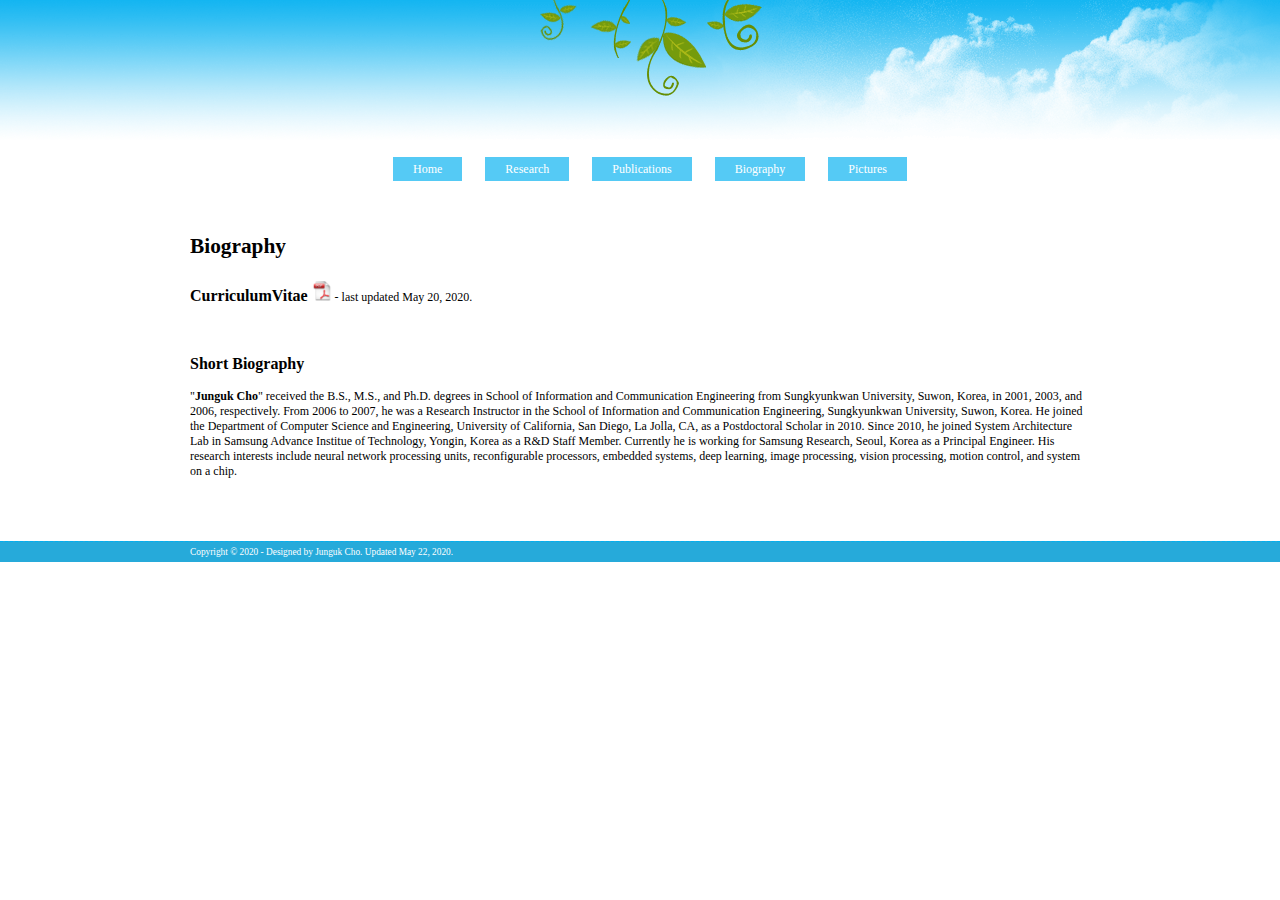
<file: biography.html>
<!DOCTYPE html PUBLIC "-//W3C//DTD XHTML 1.0 Transitional//EN" "http://www.w3.org/TR/xhtml1/DTD/xhtml1-transitional.dtd">
<html xmlns="http://www.w3.org/1999/xhtml">
<head>
<meta http-equiv="Content-Type" content="text/html; charset=iso-8859-1" />
<title>Biography | Junguk Cho</title>
<link rel="stylesheet" href="style.css" />
<script type="text/javascript" src="functions.js">
</script>
<style type="text/css">
<!--
.style1 {
	font-size: 16pt;
	font-weight: bold;
}
.style2 {
	font-size: 12pt;
	font-weight: bold;
}
a:hover {
	color: #999999;
}
.style3 {font-weight: bold}

-->
</style>
</head>

<body>
<div id="header">
		<div id="headerpic"><img src="images/cloud1.gif" width="800" height="153" /></div>
</div>
<div id="menu">
	<ul id="menulist">
    	<li><a href="index.html">Home</a></li>
        <li><a href="research.html">Research</a></li>
        <li><a href="publications.html">Publications</a></li>
        <li><a href="biography.html">Biography</a></li>
        <li><a href="pictures.html">Pictures</a></li>
    </ul>
</div>
<div id="wrapper">
  <p class="style1">Biography</p>
  <p><span class="style2">CurriculumVitae </span><a href="files/CurriculumVitae_JungukCho.pdf"><img src="images/pdf_icon.jpg" width="20" height="20" border="0" /></a> - last updated May 20, 2020. </p>
  <p class="style2">&nbsp;</p>
  <p class="style2">Short Biography</p>
  <p>&quot;<strong>Junguk Cho</strong>&quot; received the B.S., M.S., and Ph.D. degrees in <a href="http://icc.skku.ac.kr/">School of Information and Communication Engineering</a> from <a href="http://www.skku.edu/">Sungkyunkwan University</a>, Suwon, Korea, in 2001, 2003, and 2006, respectively. From 2006 to 2007,
   he was a Research Instructor in the <a href="http://icc.skku.ac.kr/">School of Information and Communication Engineering</a>, <a href="http://www.skku.edu/">Sungkyunkwan University</a>, Suwon, Korea.
   He joined the <a href="http://www.cs.ucsd.edu/">Department of Computer Science and Engineering</a>, <a href="http://www.ucsd.edu/">University of California, San Diego</a>, La Jolla, CA, as a Postdoctoral Scholar in 2010. 
   Since 2010, he joined System Architecture Lab in <a href="https://www.sait.samsung.co.kr/">Samsung Advance Institue of Technology</a>, Yongin, Korea as a R&D Staff Member. Currently he is working for <a href="https://research.samsung.com/">Samsung Research</a>, Seoul, Korea as a Principal Engineer.
   His research interests include neural network processing units, reconfigurable processors, embedded systems, deep learning, image processing, vision processing, motion control, and system on a chip.</p>
</div>
<!-- <div id="footer">
		<div id="footercontent">
			<div class="label">
			Sub links 1<br /><br />
				<div class="sublinkitem"><a>Link 1</a></div>
				<div class="sublinkitem"><a>Link 2</a></div>
				<div class="sublinkitem"><a>Link 3</a></div>
				<div class="sublinkitem"><a>Link 4</a></div>
			</div>
			<div class="label">
			Sub links 2<br /><br />
				<div class="sublinkitem"><a>Link 1</a></div>
				<div class="sublinkitem"><a>Link 2</a></div>
				<div class="sublinkitem"><a>Link 3</a></div>
				<div class="sublinkitem"><a>Link 4</a></div>
			</div>
			<div class="label">
			Sub links 3<br /><br />
				<div class="sublinkitem"><a>Link 1</a></div>
				<div class="sublinkitem"><a>Link 2</a></div>
				<div class="sublinkitem"><a>Link 3</a></div>
				<div class="sublinkitem"><a>Link 4</a></div>
			</div>
		</div>
	</div> -->
	<div id="endofpage">
		<div style="width:900px;margin:0pt auto;padding-top:5px;padding-bottom:5px">
			Copyright &#169; 2020 - Designed by Junguk Cho. Updated  May 22, 2020.
		</div>
</div>
</body>
</html>
</file>
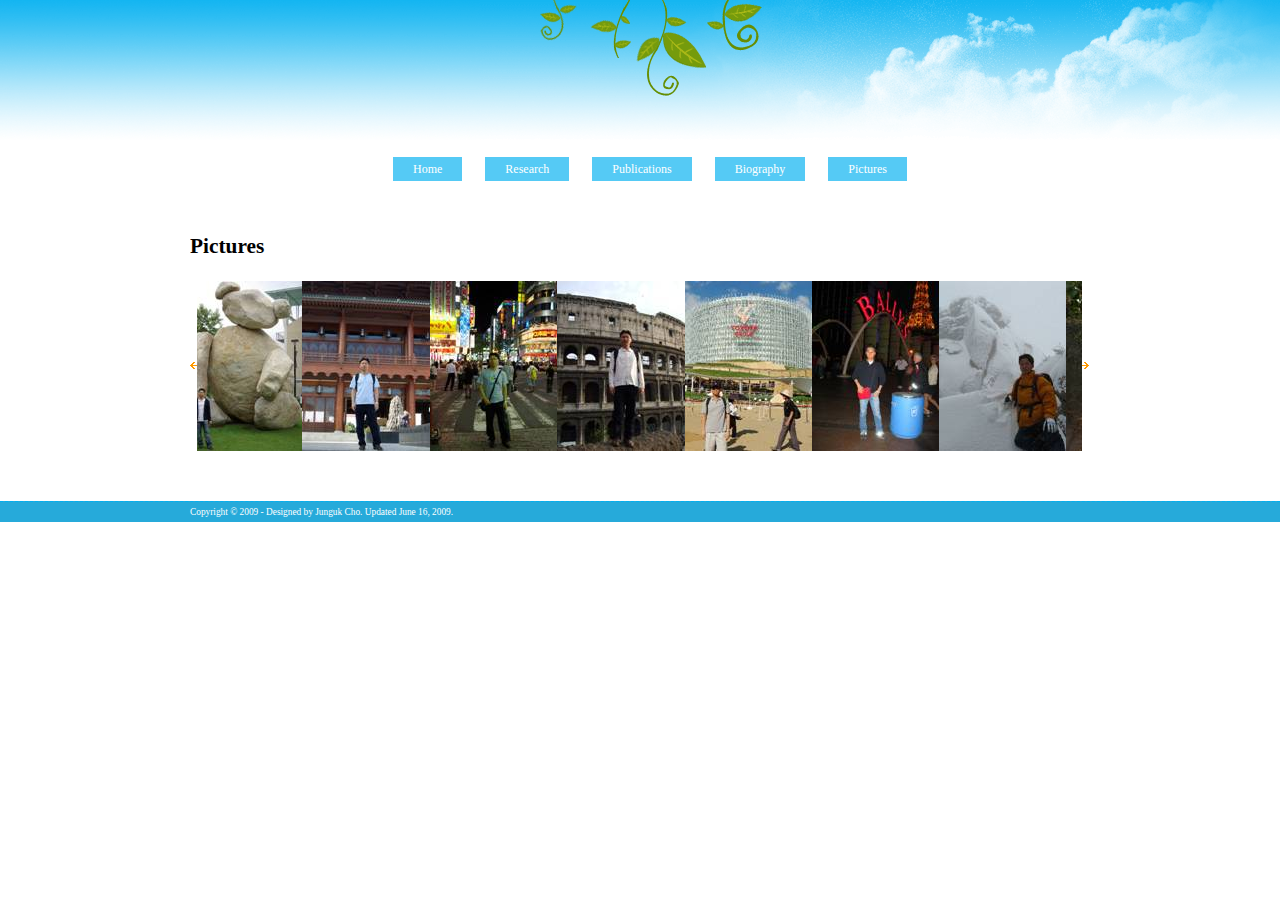
<file: pictures.html>
<!DOCTYPE html PUBLIC "-//W3C//DTD XHTML 1.0 Transitional//EN" "http://www.w3.org/TR/xhtml1/DTD/xhtml1-transitional.dtd">
<html xmlns="http://www.w3.org/1999/xhtml">
<head>
<meta http-equiv="Content-Type" content="text/html; charset=iso-8859-1" />
<title>Pictures | Junguk Cho</title>
<link rel="stylesheet" href="style.css" />
<script type="text/javascript" src="functions.js">
</script>
<style type="text/css">
<!--
.style1 {
	font-size: 16pt;
	font-weight: bold;
}
.style2 {
	font-size: 12pt;
	font-weight: bold;
}
a:hover {
	color: #999999;
}
-->
</style>
</head>

<body>
<div id="header">
		<div id="headerpic"><img src="images/cloud1.gif" width="800" height="153" /></div>
</div>
<div id="menu">
	<ul id="menulist">
    	<li><a href="index.html">Home</a></li>
        <li><a href="research.html">Research</a></li>
        <li><a href="publications.html">Publications</a></li>
        <li><a href="biography.html">Biography</a></li>
        <li><a href="pictures.html">Pictures</a></li>
    </ul>
</div>
<div id="wrapper">
  <p class="style1">Pictures</p>

<script type="text/javascript">
var sliderwidth="885px"  //Scroll width
var sliderheight="170px"  //Scroll height
var slidespeed="1"  
    slidebgcolor="#ffffff"  //Scroll background

var leftarrowimage = "http://ichead.github.io/images/arrow_l.gif"
var rightarrowimage = "http://ichead.github.io/images/arrow_r.gif"

var leftrightslide=new Array()
var finalslide=''


    leftrightslide[0]='<img src=images/ucsd.jpg border=0>'
    leftrightslide[1]='<img src=images/sanya.jpg border=0>'
    leftrightslide[2]='<img src=images/tokyo.jpg border=0>'
    leftrightslide[3]='<img src=images/rome.jpg border=0>'
    leftrightslide[4]='<img src=images/aichi.jpg border=0>'
    leftrightslide[5]='<img src=images/lasvegas.jpg border=0>'
    leftrightslide[6]='<img src=images/seolak.jpg border=0>'
    leftrightslide[7]='<img src=images/jeju.jpg border=0>'


var imagegap=""
var slideshowgap=0

var copyspeed=slidespeed
    leftrightslide='<nobr>'+leftrightslide.join(imagegap)+'</nobr>'
var iedom=document.all||document.getElementById
    if (iedom)
        document.write('<span id="temp" style="visibility:hidden;position:absolute;top:-100px;left:-9000px">'+leftrightslide+'</span>')

var actualwidth=''
var cross_slide, ns_slide
var righttime,lefttime

function fillup(){
    if (iedom){
        cross_slide=document.getElementById? document.getElementById("test2") : document.all.test2
        cross_slide2=document.getElementById? document.getElementById("test3") : document.all.test3
        cross_slide.innerHTML=cross_slide2.innerHTML=leftrightslide
        actualwidth=document.all? cross_slide.offsetWidth : document.getElementById("temp").offsetWidth
        cross_slide2.style.left=actualwidth+slideshowgap+"px"
    }
    else if (document.layers){
        ns_slide=document.ns_slidemenu.document.ns_slidemenuorange
        ns_slide2=document.ns_slidemenu.document.ns_slidemenu3
        ns_slide.document.write(leftrightslide)
        ns_slide.document.close()
        actualwidth=ns_slide.document.width
        ns_slide2.left=actualwidth+slideshowgap
        ns_slide2.document.write(leftrightslide)
        ns_slide2.document.close()
    }
    lefttime=setInterval("slideleft()",30)
}
window.onload=fillup

function slideleft(){
    if (iedom){
    if (parseInt(cross_slide.style.left)>(actualwidth*(-1)+8))
        cross_slide.style.left=parseInt(cross_slide.style.left)-copyspeed+"px"
    else
        cross_slide.style.left=parseInt(cross_slide2.style.left)+actualwidth+slideshowgap+"px"
    if (parseInt(cross_slide2.style.left)>(actualwidth*(-1)+8))
        cross_slide2.style.left=parseInt(cross_slide2.style.left)-copyspeed+"px"
    else
        cross_slide2.style.left=parseInt(cross_slide.style.left)+actualwidth+slideshowgap+"px"
    }
    else if (document.layers){
    if (ns_slide.left>(actualwidth*(-1)+8))
        ns_slide.left-=copyspeed
    else
        ns_slide.left=ns_slide2.left+actualwidth+slideshowgap
    if (ns_slide2.left>(actualwidth*(-1)+8))
        ns_slide2.left-=copyspeed
    else
        ns_slide2.left=ns_slide.left+actualwidth+slideshowgap
    }
}

function slideright(){
    if (iedom){
    if (parseInt(cross_slide.style.left)<(actualwidth+8))
        cross_slide.style.left=parseInt(cross_slide.style.left)+copyspeed+"px"
    else
        cross_slide.style.left=parseInt(cross_slide2.style.left)+actualwidth*(-1)+slideshowgap+"px"
    if (parseInt(cross_slide2.style.left)<(actualwidth+8))
        cross_slide2.style.left=parseInt(cross_slide2.style.left)+copyspeed+"px"
    else
        cross_slide2.style.left=parseInt(cross_slide.style.left)+actualwidth*(-1)+slideshowgap+"px"
    }
    else if (document.layers){
    if (ns_slide.left>(actualwidth*(-1)+8))
        ns_slide.left-=copyspeed
    else
        ns_slide.left=ns_slide2.left+actualwidth+slideshowgap
    if (ns_slide2.left>(actualwidth*(-1)+8))
        ns_slide2.left-=copyspeed
    else
        ns_slide2.left=ns_slide.left+actualwidth+slideshowgap
    }
}

function right(){
    if(lefttime){
        clearInterval(lefttime)
        clearInterval(righttime)
        righttime=setInterval("slideright()",30)  
    }
}

function left(){
    if(righttime){
        clearInterval(lefttime)
        clearInterval(righttime)
        lefttime=setInterval("slideleft()",30)  
    }
}
    document.write('<table width='+sliderwidth+' border="0" cellspacing="0" cellpadding="0">');
    document.write('<tr><td align=center valign=middle width=20><img src='+leftarrowimage+' onMouseover="left(); copyspeed=2" onMouseout="copyspeed=1" style="cursor:hand"></td>')


    if (iedom||document.layers){
        with (document){
            document.write('<td>')
    if (iedom){
        write('<div style="position:relative;width:'+sliderwidth+';height:'+sliderheight+';overflow:hidden">')
        write('<div style="position:absolute;width:'+sliderwidth+';height:'+sliderheight+';background-color:'+slidebgcolor+'" onMouseover="copyspeed=0" onMouseout="copyspeed=1">')
        write('<div id="test2" style="position:absolute;left:0px;top:0px"></div>')
        write('<div id="test3" style="position:absolute;left:-1000px;top:0px"></div>')
        write('</div></div>')
    }
    else if (document.layers){
        write('<ilayer width='+sliderwidth+' height='+sliderheight+' name="ns_slidemenu" bgColor='+slidebgcolor+'>')
        write('<layer name="ns_slidemenuorange" left=0 top=0 onMouseover="copyspeed=0" onMouseout="copyspeed=slidespeed"></layer>')
        write('<layer name="ns_slidemenu3" left=0 top=0 onMouseover="copyspeed=0" onMouseout="copyspeed=slidespeed"></layer>')
        write('</ilayer>')
    }
    document.write('</td>')
    }
}

document.write('<td width="20" align=center valign=middle><img src='+rightarrowimage+' onMouseover="right();copyspeed=2" onMouseout="copyspeed=1" style="cursor:hand"></td></tr></table>')

</script>

</div>
<div id="endofpage">
		<div style="width:900px;margin:0pt auto;padding-top:5px;padding-bottom:5px">
			Copyright &#169; 2009 - Designed by Junguk Cho. Updated June 16, 2009.
		</div>
</div>
</body>
</html>
</file>
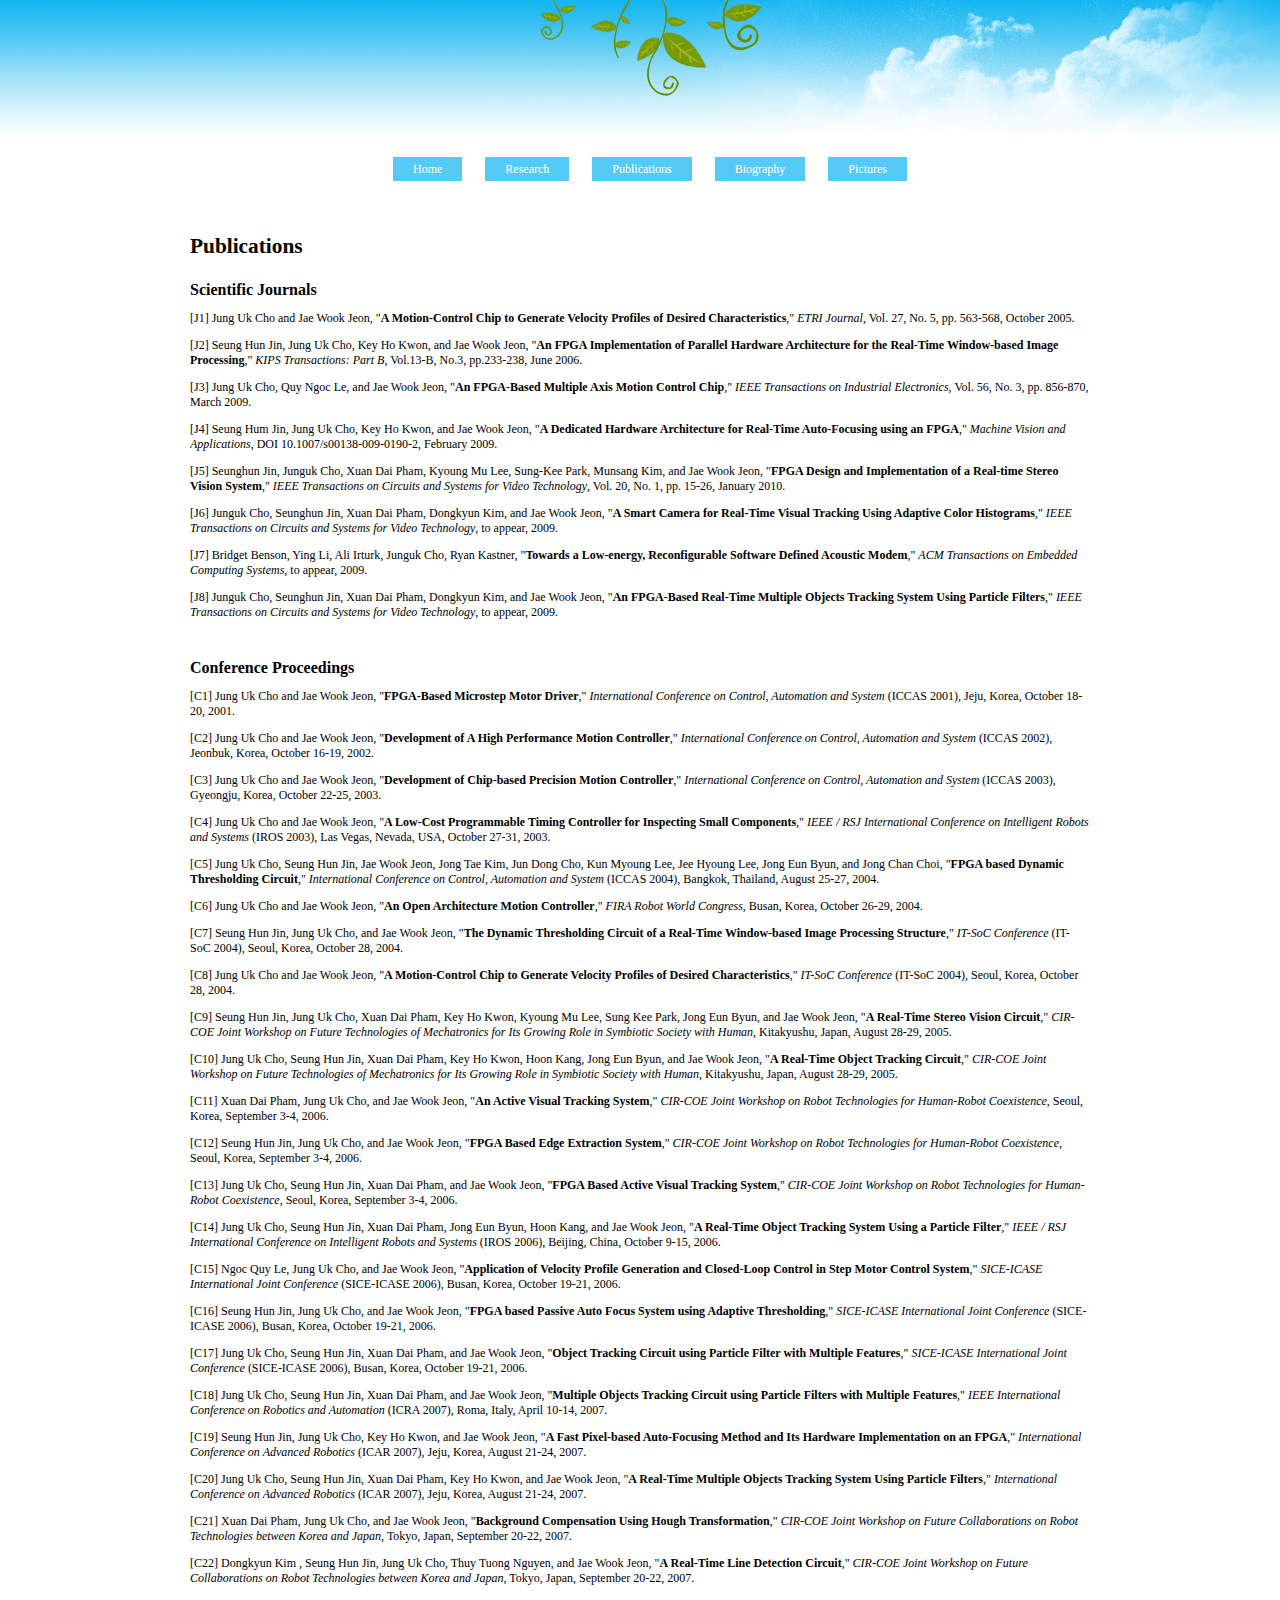
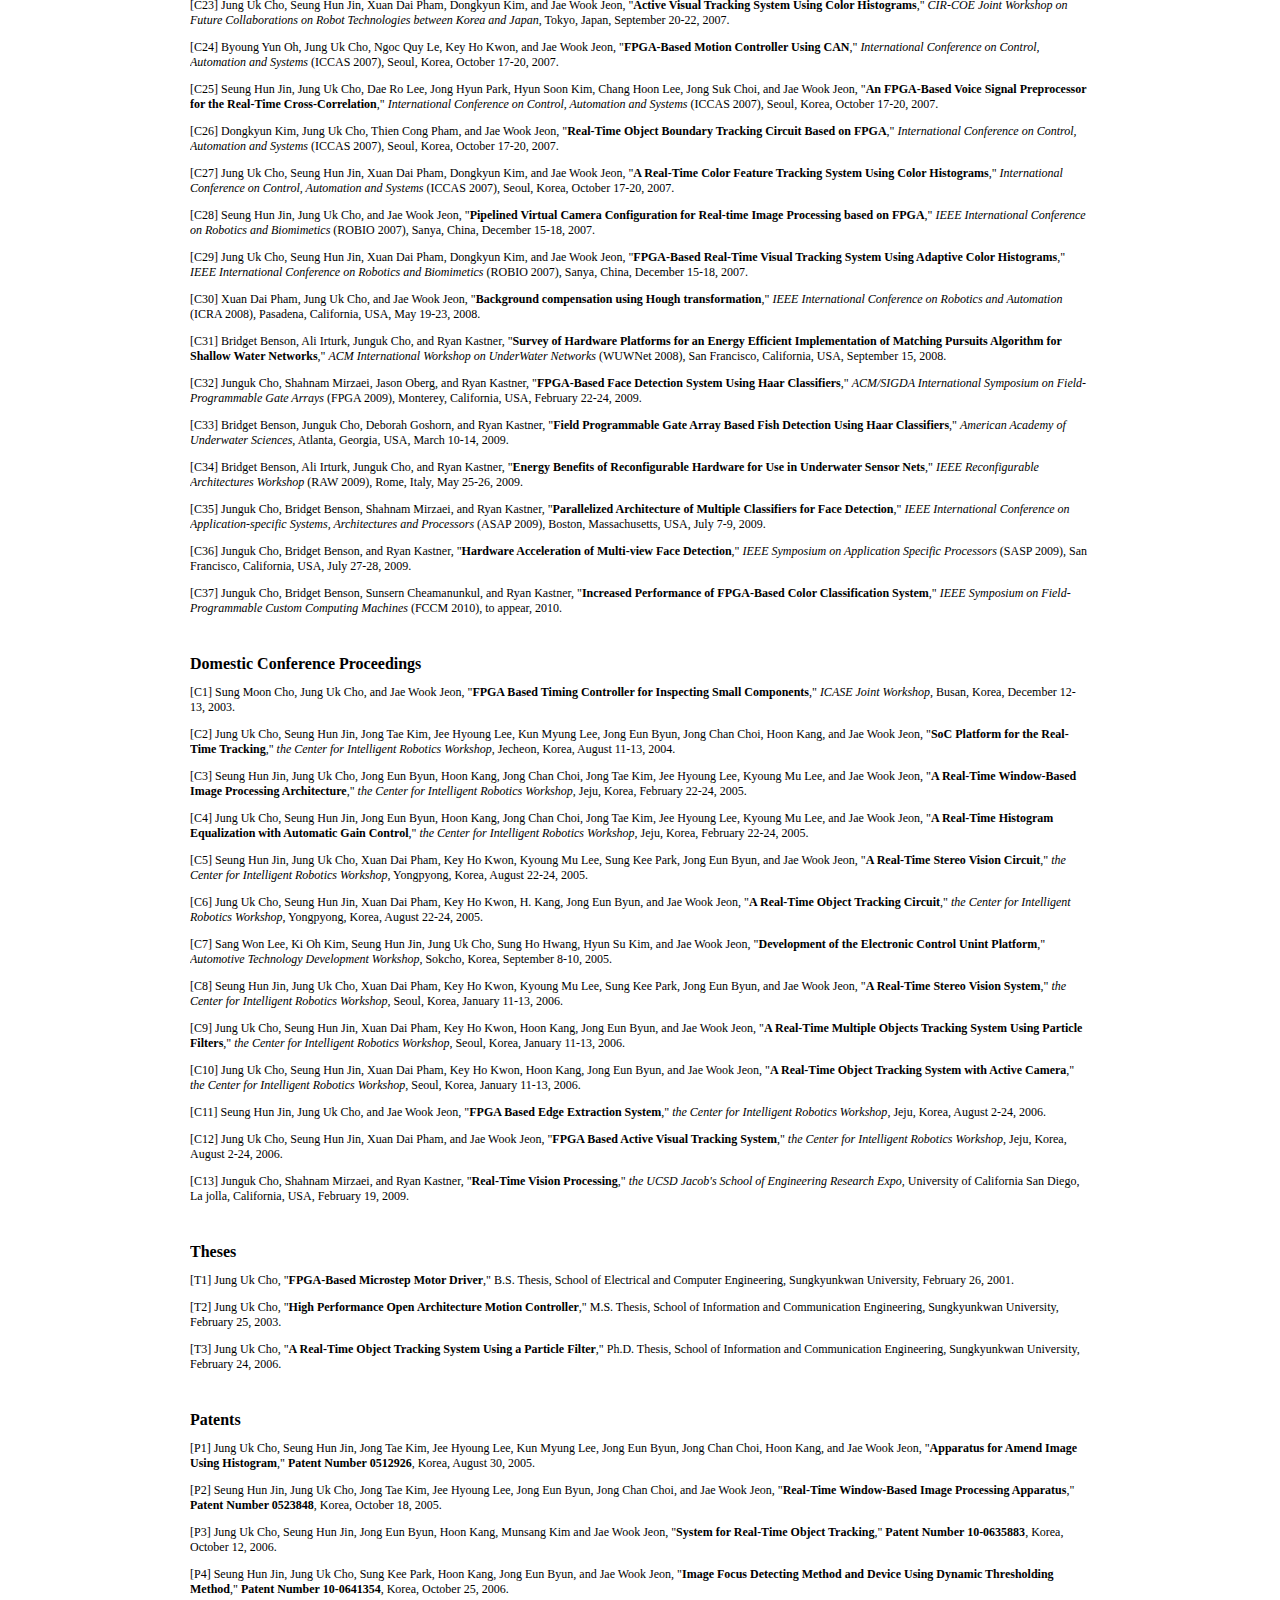
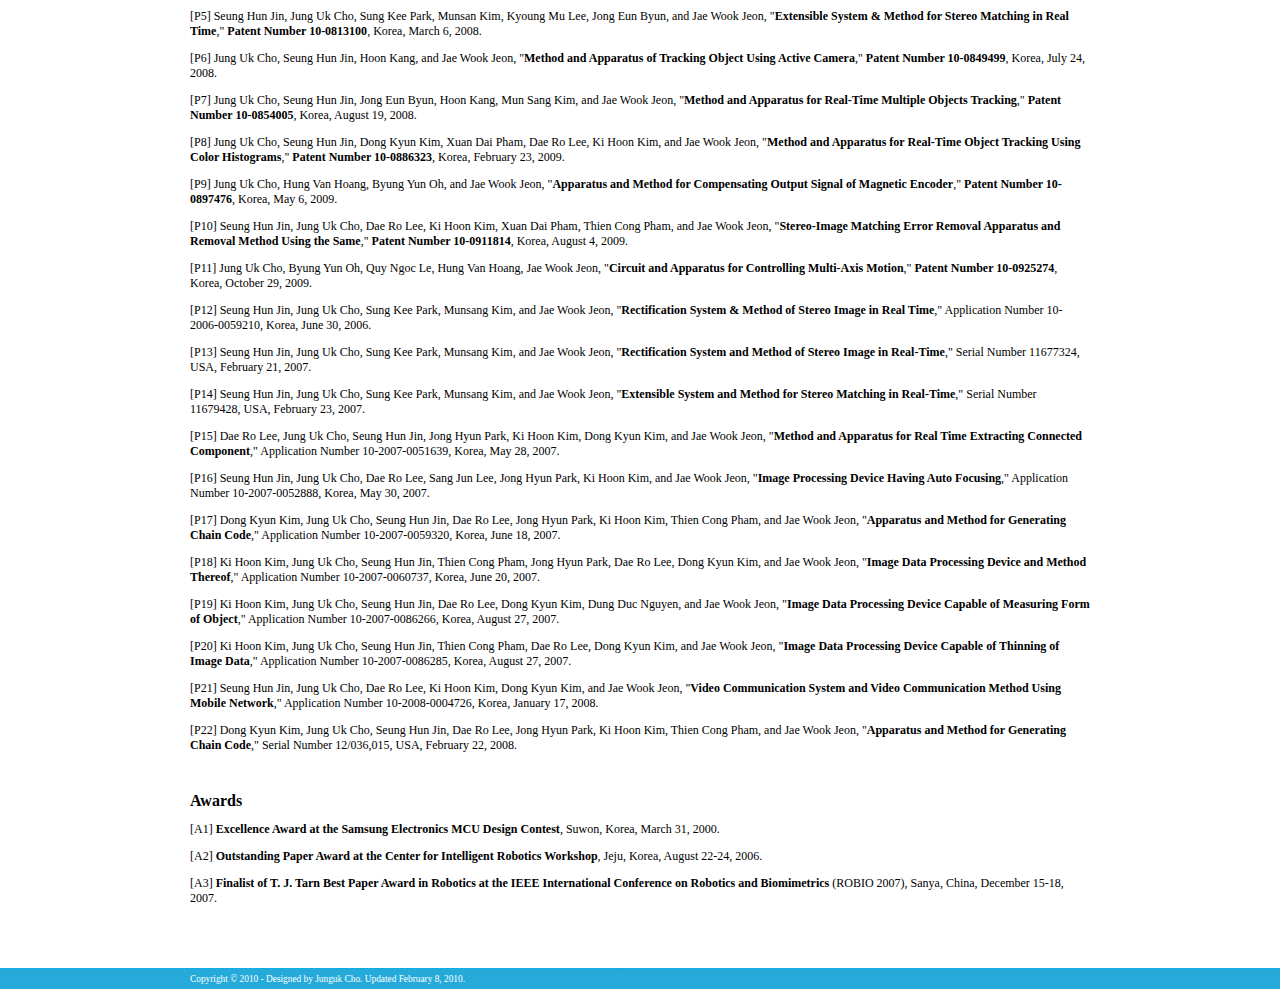
<file: publications.html>
<!DOCTYPE html PUBLIC "-//W3C//DTD XHTML 1.0 Transitional//EN" "http://www.w3.org/TR/xhtml1/DTD/xhtml1-transitional.dtd">
<html xmlns="http://www.w3.org/1999/xhtml">
<head>
<meta http-equiv="Content-Type" content="text/html; charset=iso-8859-1" />
<title>Publications | Junguk Cho</title>
<link rel="stylesheet" href="style.css" />
<script type="text/javascript" src="functions.js">
</script>
<style type="text/css">
<!--
.style1 {
	font-size: 16pt;
	font-weight: bold;
}
.style2 {
	font-size: 12pt;
	font-weight: bold;
}
a:hover {
	color: #999999;
}
-->
</style>
</head>

<body>
<div id="header">
		<div id="headerpic"><img src="images/cloud1.gif" width="800" height="153" /></div>
</div>
<div id="menu">
	<ul id="menulist">
    	<li><a href="index.html">Home</a></li>
        <li><a href="research.html">Research</a></li>
        <li><a href="publications.html">Publications</a></li>
        <li><a href="biography.html">Biography</a></li>
        <li><a href="pictures.html">Pictures</a></li>
    </ul>
</div>
<div id="wrapper">
  <p class="style1">Publications</p>
  <p><span class="style2">Scientific Journals</span></p>
  <p>[J1]    Jung Uk Cho and Jae Wook Jeon, &quot;<strong>A Motion-Control Chip to Generate Velocity Profiles of Desired Characteristics</strong>,&quot; <em>ETRI Journal</em>, Vol. 27, No. 5, pp. 563-568, October 2005.</p>
  <p>[J2] Seung Hun Jin, Jung Uk Cho, Key Ho Kwon, and Jae Wook Jeon, &quot;<strong>An FPGA Implementation of Parallel Hardware Architecture for the Real-Time Window-based Image Processing</strong>,&quot; <em>KIPS Transactions: Part B</em>, Vol.13-B, No.3, pp.233-238, June 2006.</p>
  <p>[J3] Jung Uk Cho, Quy Ngoc Le, and Jae Wook Jeon, &quot;<strong>An FPGA-Based Multiple Axis Motion Control Chip</strong>,&quot; <em>IEEE Transactions on Industrial Electronics</em>, Vol. 56, No. 3, pp. 856-870, March 2009.</p>
  <p>[J4] Seung Hum Jin, Jung Uk Cho, Key Ho Kwon, and Jae Wook Jeon, &quot;<strong>A Dedicated Hardware Architecture for Real-Time Auto-Focusing using an FPGA</strong>,&quot; <em>Machine Vision and Applications</em>, DOI 10.1007/s00138-009-0190-2, February 2009.</p>
  <p>[J5] Seunghun Jin, Junguk Cho, Xuan Dai Pham, Kyoung Mu  Lee, Sung-Kee Park, Munsang Kim, and Jae Wook Jeon, &quot;<strong>FPGA Design and Implementation of a Real-time  Stereo Vision System</strong>,&quot; <em>IEEE Transactions on Circuits and Systems for Video Technology</em>, Vol. 20, No. 1, pp. 15-26, January 2010. </p>
  <p>[J6]    Junguk Cho, Seunghun Jin, Xuan Dai Pham, Dongkyun Kim,  and Jae 
Wook Jeon, &quot;<strong>A Smart Camera for Real-Time Visual Tracking Using  Adaptive Color Histograms</strong>,&quot; 
  <em>IEEE Transactions on Circuits and Systems for Video Technology</em>, to appear, 2009.</p>
  <p>[J7]    Bridget Benson, Ying Li, Ali Irturk, Junguk Cho, Ryan Kastner, &quot;<strong>Towards a Low-energy, Reconfigurable Software Defined Acoustic Modem</strong>,&quot; <em>ACM Transactions on Embedded Computing Systems</em>, to appear, 2009. </p>
  <p>[J8] Junguk Cho, Seunghun Jin, Xuan Dai Pham, Dongkyun Kim, and Jae Wook Jeon, &quot;<strong>An FPGA-Based Real-Time Multiple Objects Tracking System Using Particle Filters</strong>,&quot; <em>IEEE Transactions on Circuits and Systems for Video Technology</em>, to appear, 2009.</p>
  <p>&nbsp;</p>
  <p><span class="style2">Conference Proceedings</span></p>
  <p>[C1] Jung Uk Cho and Jae Wook Jeon, &quot;<strong>FPGA-Based Microstep Motor Driver</strong>,&quot; <em>International Conference on Control, Automation and System</em> (ICCAS 2001), Jeju, Korea, October 18-20, 2001.</p>
  <p>[C2] Jung Uk Cho and Jae Wook Jeon, &quot;<strong>Development of A High Performance Motion Controller</strong>,&quot; <em>International Conference on Control, Automation and System</em> (ICCAS 2002), Jeonbuk, Korea, October 16-19, 2002.</p>
  <p>[C3] Jung Uk Cho and Jae Wook Jeon, &quot;<strong>Development of Chip-based Precision Motion Controller</strong>,&quot; <em>International Conference on Control, Automation and System</em> (ICCAS 2003), Gyeongju, Korea, October 22-25, 2003.</p>
  <p>[C4] Jung Uk Cho and Jae Wook Jeon, &quot;<strong>A Low-Cost Programmable Timing Controller for Inspecting Small Components</strong>,&quot; <em>IEEE / RSJ International Conference on Intelligent Robots and Systems</em> (IROS 2003), Las Vegas, Nevada, USA, October 27-31, 2003.</p>
  <p>[C5] Jung Uk Cho, Seung Hun Jin, Jae Wook Jeon, Jong Tae Kim, Jun Dong Cho, Kun Myoung Lee, Jee Hyoung Lee, Jong Eun Byun, and Jong Chan Choi, &quot;<strong>FPGA based Dynamic Thresholding Circuit</strong>,&quot; <em>International Conference on Control, Automation and System</em> (ICCAS 2004), Bangkok, Thailand, August 25-27, 2004.</p>
  <p>[C6] Jung Uk Cho and Jae Wook Jeon, &quot;<strong>An Open Architecture Motion Controller</strong>,&quot; <em>FIRA Robot World Congress</em>, Busan, Korea, October 26-29, 2004.</p>
  <p>[C7] Seung Hun Jin, Jung Uk Cho, and Jae Wook Jeon, &quot;<strong>The Dynamic Thresholding Circuit of a Real-Time Window-based Image Processing Structure</strong>,&quot; <em>IT-SoC Conference</em> (IT-SoC 2004), Seoul, Korea, October 28, 2004.</p>
  <p>[C8] Jung Uk Cho and Jae Wook Jeon, &quot;<strong>A Motion-Control Chip to Generate Velocity Profiles of Desired Characteristics</strong>,&quot; <em>IT-SoC Conference</em> (IT-SoC 2004), Seoul, Korea, October 28, 2004.</p>
  <p>[C9] Seung Hun Jin, Jung Uk Cho, Xuan Dai Pham, Key Ho Kwon, Kyoung Mu Lee, Sung Kee Park, Jong Eun Byun, and Jae Wook Jeon, &quot;<strong>A Real-Time Stereo Vision Circuit</strong>,&quot; <em>CIR-COE Joint Workshop on Future Technologies of Mechatronics for Its Growing Role in Symbiotic Society with Human</em>, Kitakyushu, Japan, August 28-29, 2005.</p>
  <p>[C10] Jung Uk Cho, Seung Hun Jin, Xuan Dai Pham, Key Ho Kwon, Hoon Kang, Jong Eun Byun, and Jae Wook Jeon, &quot;<strong>A Real-Time Object Tracking Circuit</strong>,&quot; <em>CIR-COE Joint Workshop on Future Technologies of Mechatronics for Its Growing Role in Symbiotic Society with Human</em>, Kitakyushu, Japan, August 28-29, 2005.</p>
  <p>[C11] Xuan Dai Pham, Jung Uk Cho, and Jae Wook Jeon, &quot;<strong>An Active Visual Tracking System</strong>,&quot; <em>CIR-COE Joint Workshop on Robot Technologies for Human-Robot Coexistence</em>, Seoul, Korea, September 3-4, 2006.</p>
  <p>[C12] Seung Hun Jin, Jung Uk Cho, and Jae Wook Jeon, &quot;<strong>FPGA Based Edge Extraction System</strong>,&quot; <em>CIR-COE Joint Workshop on Robot Technologies for Human-Robot Coexistence</em>, Seoul, Korea, September 3-4, 2006.</p>
  <p>[C13] Jung Uk Cho, Seung Hun Jin, Xuan Dai Pham, and Jae Wook Jeon, &quot;<strong>FPGA Based Active Visual Tracking System</strong>,&quot; <em>CIR-COE Joint Workshop on Robot Technologies for Human-Robot Coexistence</em>, Seoul, Korea, September 3-4, 2006.</p>
  <p>[C14] Jung Uk Cho, Seung Hun Jin, Xuan Dai Pham, Jong Eun Byun, Hoon Kang, and Jae Wook Jeon, &quot;<strong>A Real-Time Object Tracking System Using a Particle Filter</strong>,&quot; <em>IEEE / RSJ International Conference on Intelligent Robots and Systems</em> (IROS 2006), Beijing, China, October 9-15, 2006.</p>
  <p>[C15] Ngoc Quy Le, Jung Uk Cho, and Jae Wook Jeon, &quot;<strong>Application of Velocity Profile Generation and Closed-Loop Control in Step Motor Control System</strong>,&quot; <em>SICE-ICASE International Joint Conference</em> (SICE-ICASE 2006), Busan, Korea, October 19-21, 2006.</p>
  <p>[C16] Seung Hun Jin, Jung Uk Cho, and Jae Wook Jeon, &quot;<strong>FPGA based Passive Auto Focus System using Adaptive Thresholding</strong>,&quot; <em>SICE-ICASE International Joint Conference</em> (SICE-ICASE 2006), Busan, Korea, October 19-21, 2006.</p>
  <p>[C17] Jung Uk Cho, Seung Hun Jin, Xuan Dai Pham, and Jae Wook Jeon, &quot;<strong>Object Tracking Circuit using Particle Filter with Multiple Features</strong>,&quot; <em>SICE-ICASE International Joint Conference</em> (SICE-ICASE 2006), Busan, Korea, October 19-21, 2006.</p>
  <p>[C18] Jung Uk Cho, Seung Hun Jin, Xuan Dai Pham, and Jae Wook Jeon, &quot;<strong>Multiple Objects Tracking Circuit using Particle Filters with Multiple Features</strong>,&quot; <em>IEEE International Conference on Robotics and Automation</em> (ICRA 2007), Roma, Italy, April 10-14, 2007.</p>
  <p>[C19] Seung Hun Jin, Jung Uk Cho, Key Ho Kwon, and Jae Wook Jeon, &quot;<strong>A Fast Pixel-based Auto-Focusing Method and Its Hardware Implementation on an FPGA</strong>,&quot; <em>International Conference on Advanced Robotics</em> (ICAR 2007), Jeju, Korea, August 21-24, 2007.</p>
  <p>[C20] Jung Uk Cho, Seung Hun Jin, Xuan Dai Pham, Key Ho Kwon, and Jae Wook Jeon, &quot;<strong>A Real-Time Multiple Objects Tracking System Using Particle Filters</strong>,&quot; <em>International Conference on Advanced Robotics</em> (ICAR 2007), Jeju, Korea, August 21-24, 2007.</p>
  <p>[C21] Xuan Dai Pham, Jung Uk Cho, and Jae Wook Jeon, &quot;<strong>Background Compensation Using Hough Transformation</strong>,&quot; <em>CIR-COE Joint Workshop on Future Collaborations on Robot Technologies between Korea and Japan</em>, Tokyo, Japan, September 20-22, 2007.</p>
  <p>[C22] Dongkyun Kim , Seung Hun Jin, Jung Uk Cho, Thuy Tuong Nguyen, and Jae Wook Jeon, &quot;<strong>A Real-Time Line Detection Circuit</strong>,&quot; <em>CIR-COE Joint Workshop on Future Collaborations on Robot Technologies between Korea and Japan</em>, Tokyo, Japan, September 20-22, 2007.</p>
  <p>[C23] Jung Uk Cho, Seung Hun Jin, Xuan Dai Pham, Dongkyun Kim, and Jae Wook Jeon, &quot;<strong>Active Visual Tracking System Using Color Histograms</strong>,&quot; <em>CIR-COE Joint Workshop on Future Collaborations on Robot Technologies between Korea and Japan</em>, Tokyo, Japan, September 20-22, 2007.</p>
  <p>[C24] Byoung Yun Oh, Jung Uk Cho, Ngoc Quy Le, Key Ho Kwon, and Jae Wook Jeon, &quot;<strong>FPGA-Based Motion Controller Using CAN</strong>,&quot; <em>International Conference on Control, Automation and Systems</em> (ICCAS 2007), Seoul, Korea, October 17-20, 2007.</p>
  <p>[C25] Seung Hun Jin, Jung Uk Cho, Dae Ro Lee, Jong Hyun Park, Hyun Soon Kim, Chang Hoon Lee, Jong Suk Choi, and Jae Wook Jeon, &quot;<strong>An FPGA-Based Voice Signal Preprocessor for the Real-Time Cross-Correlation</strong>,&quot; <em>International Conference on Control, Automation and Systems</em> (ICCAS 2007), Seoul, Korea, October 17-20, 2007.</p>
  <p>[C26] Dongkyun Kim, Jung Uk Cho, Thien Cong Pham, and Jae Wook Jeon, &quot;<strong>Real-Time Object Boundary Tracking Circuit Based on FPGA</strong>,&quot; <em>International Conference on Control, Automation and Systems</em> (ICCAS 2007), Seoul, Korea, October 17-20, 2007.</p>
  <p>[C27] Jung Uk Cho, Seung Hun Jin, Xuan Dai Pham, Dongkyun Kim, and Jae Wook Jeon, &quot;<strong>A Real-Time Color Feature Tracking System Using Color Histograms</strong>,&quot; <em>International Conference on Control, Automation and Systems</em> (ICCAS 2007), Seoul, Korea, October 17-20, 2007.</p>
  <p>[C28] Seung Hun Jin, Jung Uk Cho, and Jae Wook Jeon, &quot;<strong>Pipelined Virtual Camera Configuration for Real-time Image Processing based on FPGA</strong>,&quot; <em>IEEE International Conference on Robotics and Biomimetics</em> (ROBIO 2007), Sanya, China, December 15-18, 2007.</p>
  <p>[C29] Jung Uk Cho, Seung Hun Jin, Xuan Dai Pham, Dongkyun Kim, and Jae Wook Jeon, &quot;<strong>FPGA-Based Real-Time Visual Tracking System Using Adaptive Color Histograms</strong>,&quot; <em>IEEE International Conference on Robotics and Biomimetics</em> (ROBIO 2007), Sanya, China, December 15-18, 2007.</p>
  <p>[C30] Xuan Dai Pham, Jung Uk Cho, and Jae Wook Jeon, &quot;<strong>Background compensation using Hough transformation</strong>,&quot; <em>IEEE International Conference on Robotics and Automation</em> (ICRA 2008), Pasadena, California, USA, May 19-23, 2008.</p>
  <p>[C31] Bridget Benson, Ali Irturk, Junguk Cho, and Ryan Kastner, &quot;<strong>Survey of Hardware Platforms for an Energy Efficient Implementation of Matching Pursuits Algorithm for Shallow Water Networks</strong>,&quot; <em>ACM International Workshop on UnderWater Networks</em> (WUWNet 2008), San Francisco, California, USA, September 15, 2008.</p>
  <p>[C32] Junguk Cho, Shahnam Mirzaei, Jason Oberg, and Ryan Kastner, &quot;<strong>FPGA-Based Face Detection System Using Haar Classifiers</strong>,&quot; <em>ACM/SIGDA International Symposium on Field-Programmable Gate Arrays</em> (FPGA 2009), Monterey, California, USA, February 22-24, 2009.</p>
  <p>[C33] Bridget Benson, Junguk Cho, Deborah Goshorn, and Ryan Kastner, &quot;<strong>Field Programmable Gate Array Based Fish Detection Using Haar Classifiers</strong>,&quot; <em>American Academy of Underwater Sciences</em>, Atlanta, Georgia, USA, March 10-14, 2009.</p>
  <p>[C34]  Bridget Benson, Ali Irturk, Junguk Cho, and Ryan Kastner, &quot;<strong>Energy Benefits of Reconfigurable Hardware for Use in Underwater Sensor Nets</strong>,&quot; <em>IEEE Reconfigurable Architectures Workshop</em> (RAW 2009), Rome, Italy, May 25-26, 2009. </p>
  <p>[C35] Junguk Cho, Bridget Benson, Shahnam Mirzaei, and Ryan Kastner, &quot;<strong>Parallelized Architecture of Multiple Classifiers for Face Detection</strong>,&quot; <em>IEEE International Conference on Application-specific Systems, Architectures and Processors </em>(ASAP 2009), Boston, Massachusetts, USA, July 7-9, 2009.</p>
  <p>[C36] Junguk Cho, Bridget Benson, and Ryan Kastner, &quot;<strong>Hardware Acceleration of Multi-view Face Detection</strong>,&quot; <em>IEEE Symposium on Application Specific Processors </em>(SASP 2009), San Francisco, California, USA, July 27-28, 2009.</p>
  <p>[C37] Junguk Cho, Bridget Benson, Sunsern Cheamanunkul, and Ryan Kastner, &quot;<strong>Increased Performance of FPGA-Based Color Classification System</strong>,&quot; <em>IEEE Symposium on Field-Programmable Custom Computing Machines</em> (FCCM 2010), to appear, 2010. </p>
  <p>&nbsp;</p>
  <p><span class="style2">Domestic Conference Proceedings</span></p>
  <p>[C1]    Sung Moon Cho, Jung Uk Cho, and Jae Wook Jeon, &quot;<strong>FPGA Based Timing Controller for Inspecting Small Components</strong>,&quot; <em>ICASE Joint Workshop</em>, Busan, Korea, December 12-13, 2003.</p>
  <p>[C2] Jung Uk Cho, Seung Hun Jin, Jong Tae Kim, Jee Hyoung Lee, Kun Myung Lee, Jong Eun Byun, Jong Chan Choi, Hoon Kang, and Jae Wook Jeon, &quot;<strong>SoC Platform for the Real-Time Tracking</strong>,&quot; <em>the Center for Intelligent Robotics Workshop</em>, Jecheon, Korea, August 11-13, 2004.</p>
  <p>[C3] Seung Hun Jin, Jung Uk Cho, Jong Eun Byun, Hoon Kang, Jong Chan Choi, Jong Tae Kim, Jee Hyoung Lee, Kyoung Mu Lee, and Jae Wook Jeon, &quot;<strong>A Real-Time Window-Based Image Processing Architecture</strong>,&quot; <em>the Center for Intelligent Robotics Workshop</em>, Jeju, Korea, February 22-24, 2005.</p>
  <p>[C4] Jung Uk Cho, Seung Hun Jin, Jong Eun Byun, Hoon Kang, Jong Chan Choi, Jong Tae Kim, Jee Hyoung Lee, Kyoung Mu Lee, and Jae Wook Jeon, &quot;<strong>A Real-Time Histogram Equalization with Automatic Gain Control</strong>,&quot; <em>the Center for Intelligent Robotics Workshop</em>, Jeju, Korea, February 22-24, 2005.</p>
  <p>[C5] Seung Hun Jin, Jung Uk Cho, Xuan Dai Pham, Key Ho Kwon, Kyoung Mu Lee, Sung Kee Park, Jong Eun Byun, and Jae Wook Jeon, &quot;<strong>A Real-Time Stereo Vision Circuit</strong>,&quot; <em>the Center for Intelligent Robotics Workshop</em>, Yongpyong, Korea, August 22-24, 2005.</p>
  <p>[C6] Jung Uk Cho, Seung Hun Jin, Xuan Dai Pham, Key Ho Kwon, H. Kang, Jong Eun Byun, and Jae Wook Jeon, &quot;<strong>A Real-Time Object Tracking Circuit</strong>,&quot; <em>the Center for Intelligent Robotics Workshop</em>, Yongpyong, Korea, August 22-24, 2005.</p>
  <p>[C7] Sang Won Lee, Ki Oh Kim, Seung Hun Jin, Jung Uk Cho, Sung Ho Hwang, Hyun Su Kim, and Jae Wook Jeon, &quot;<strong>Development of the Electronic Control Unint Platform</strong>,&quot; <em>Automotive Technology Development Workshop</em>, Sokcho, Korea, September 8-10, 2005.</p>
  <p>[C8] Seung Hun Jin, Jung Uk Cho, Xuan Dai Pham, Key Ho Kwon, Kyoung Mu Lee, Sung Kee Park, Jong Eun Byun, and Jae Wook Jeon, &quot;<strong>A Real-Time Stereo Vision System</strong>,&quot; <em>the Center for Intelligent Robotics Workshop</em>, Seoul, Korea, January 11-13, 2006.</p>
  <p>[C9] Jung Uk Cho, Seung Hun Jin, Xuan Dai Pham, Key Ho Kwon, Hoon Kang, Jong Eun Byun, and Jae Wook Jeon, &quot;<strong>A Real-Time Multiple Objects Tracking System Using Particle Filters</strong>,&quot; <em>the Center for Intelligent Robotics Workshop</em>, Seoul, Korea, January 11-13, 2006.</p>
  <p>[C10] Jung Uk Cho, Seung Hun Jin, Xuan Dai Pham, Key Ho Kwon, Hoon Kang, Jong Eun Byun, and Jae Wook Jeon, &quot;<strong>A Real-Time Object Tracking System with Active Camera</strong>,&quot; <em>the Center for Intelligent Robotics Workshop</em>, Seoul, Korea, January 11-13, 2006.</p>
  <p>[C11] Seung Hun Jin, Jung Uk Cho, and Jae Wook Jeon, &quot;<strong>FPGA Based Edge Extraction System</strong>,&quot; <em>the Center for Intelligent Robotics Workshop</em>, Jeju, Korea, August 2-24, 2006.</p>
  <p>[C12] Jung Uk Cho, Seung Hun Jin, Xuan Dai Pham, and Jae Wook Jeon, &quot;<strong>FPGA Based Active Visual Tracking System</strong>,&quot; <em>the Center for Intelligent Robotics Workshop</em>, Jeju, Korea, August 2-24, 2006.</p>
  <p>[C13] Junguk Cho, Shahnam Mirzaei, and Ryan Kastner, &quot;<strong>Real-Time Vision Processing</strong>,&quot; <em>the UCSD Jacob's School of Engineering Research Expo</em>, University of California San Diego, La jolla, California, USA, February 19, 2009. </p>
  <p>&nbsp;</p>
  <p><span class="style2">Theses</span></p>
  <p>[T1]    Jung Uk Cho, &quot;<strong>FPGA-Based Microstep Motor Driver</strong>,&quot; B.S. Thesis, School of Electrical and Computer  Engineering, Sungkyunkwan University, February 26, 2001.</p>
  <p>[T2]    Jung Uk Cho, &quot;<strong>High Performance Open Architecture Motion Controller</strong>,&quot; M.S. Thesis, School of Information and Communication Engineering, Sungkyunkwan University, February 25, 2003.</p>
  <p>[T3]    Jung Uk Cho, &quot;<strong>A Real-Time Object Tracking System Using a Particle Filter</strong>,&quot; Ph.D. Thesis, School of Information and Communication Engineering, Sungkyunkwan University, February 24, 2006.</p>
  <p>&nbsp;</p>
  <p><span class="style2">Patents</span></p>
  <p>[P1]    Jung Uk Cho, Seung Hun Jin, Jong Tae Kim, Jee Hyoung Lee, Kun Myung Lee, Jong Eun Byun, Jong Chan Choi, Hoon Kang, and Jae Wook Jeon, &quot;<strong>Apparatus for Amend Image Using Histogram</strong>,&quot; <strong>Patent Number 0512926</strong>, Korea, August 30, 2005.</p>
  <p>[P2] Seung Hun Jin, Jung Uk Cho, Jong Tae Kim, Jee Hyoung Lee, Jong Eun Byun, Jong Chan Choi, and Jae Wook Jeon, &quot;<strong>Real-Time Window-Based Image Processing Apparatus</strong>,&quot; <strong>Patent Number 0523848</strong>, Korea, October 18, 2005.</p>
  <p>[P3] Jung Uk Cho, Seung Hun Jin, Jong Eun Byun, Hoon Kang, Munsang Kim and Jae Wook Jeon, &quot;<strong>System for Real-Time Object Tracking</strong>,&quot; <strong>Patent Number 10-0635883</strong>, Korea, October 12, 2006.</p>
  <p>[P4] Seung Hun Jin, Jung Uk Cho, Sung Kee Park, Hoon Kang, Jong Eun Byun, and Jae Wook Jeon, &quot;<strong>Image Focus Detecting Method and Device Using Dynamic Thresholding Method</strong>,&quot; <strong>Patent Number 10-0641354</strong>, Korea, October 25, 2006.</p>
  <p>[P5] Seung Hun Jin, Jung Uk Cho, Sung Kee Park, Munsan Kim, Kyoung Mu Lee, Jong Eun Byun, and Jae Wook Jeon, &quot;<strong>Extensible System &amp; Method for Stereo Matching in Real Time</strong>,&quot; <strong>Patent Number 10-0813100</strong>, Korea, March 6, 2008.</p>
  <p>[P6] Jung Uk Cho, Seung Hun Jin, Hoon Kang, and Jae Wook Jeon, &quot;<strong>Method and Apparatus of Tracking Object Using Active Camera</strong>,&quot; <strong>Patent Number 10-0849499</strong>, Korea, July 24, 2008.</p>
  <p>[P7] Jung Uk Cho, Seung Hun Jin, Jong Eun Byun, Hoon Kang, Mun Sang Kim, and Jae Wook Jeon, &quot;<strong>Method and Apparatus for Real-Time Multiple Objects Tracking</strong>,&quot; <strong>Patent Number 10-0854005</strong>, Korea, August 19, 2008.</p>
  <p>[P8] Jung Uk Cho, Seung Hun Jin, Dong Kyun Kim, Xuan Dai Pham, Dae Ro Lee, Ki Hoon Kim, and Jae Wook Jeon, &quot;<strong>Method and Apparatus for Real-Time Object Tracking Using Color Histograms</strong>,&quot; <strong>Patent Number 10-0886323</strong>, Korea, February 23, 2009.</p>
  <p>[P9] Jung Uk Cho, Hung Van Hoang, Byung Yun Oh, and Jae Wook Jeon, &quot;<strong>Apparatus and Method for Compensating Output Signal of Magnetic Encoder</strong>,&quot; <strong>Patent Number 10-0897476</strong>, Korea, May 6, 2009.</p>
  <p>[P10] Seung Hun Jin, Jung Uk Cho, Dae Ro Lee, Ki Hoon Kim, Xuan Dai Pham, Thien Cong Pham, and Jae Wook Jeon, &quot;<strong>Stereo-Image Matching Error Removal Apparatus and Removal Method Using the Same</strong>,&quot; <strong>Patent Number 10-0911814</strong>, Korea, August 4, 2009.</p>
  <p>[P11] Jung Uk Cho, Byung Yun Oh, Quy Ngoc Le, Hung Van Hoang, Jae Wook Jeon, &quot;<strong>Circuit and Apparatus for Controlling Multi-Axis Motion</strong>,&quot; <strong>Patent Number 10-0925274</strong>, Korea, October 29, 2009.</p>
  <p>[P12]    Seung Hun Jin, Jung Uk Cho, Sung Kee Park, Munsang Kim, and Jae Wook Jeon, &quot;<strong>Rectification System &amp; Method of Stereo Image in Real Time</strong>,&quot; Application Number 10-2006-0059210, Korea, June 30, 2006.</p>
  <p>[P13]    Seung Hun Jin, Jung Uk Cho, Sung Kee Park, Munsang Kim, and Jae Wook Jeon, &quot;<strong>Rectification System and Method of Stereo Image in Real-Time</strong>,&quot; Serial Number 11677324, USA, February 21, 2007.</p>
  <p>[P14]    Seung Hun Jin, Jung Uk Cho, Sung Kee Park, Munsang Kim, and Jae Wook Jeon, &quot;<strong>Extensible System and Method for Stereo Matching in Real-Time</strong>,&quot; Serial Number 11679428, USA, February 23, 2007.</p>
  <p>[P15] Dae Ro Lee, Jung Uk Cho, Seung Hun Jin, Jong Hyun Park, Ki Hoon Kim, Dong Kyun Kim, and Jae Wook Jeon, &quot;<strong>Method and Apparatus for Real Time Extracting Connected Component</strong>,&quot; Application Number 10-2007-0051639, Korea, May 28, 2007.</p>
  <p>[P16] Seung Hun Jin, Jung Uk Cho, Dae Ro Lee, Sang Jun Lee, Jong Hyun Park, Ki Hoon Kim, and Jae Wook Jeon, &quot;<strong>Image Processing Device Having Auto Focusing</strong>,&quot; Application Number 10-2007-0052888, Korea, May 30, 2007.</p>
  <p>[P17] Dong Kyun Kim, Jung Uk Cho, Seung Hun Jin, Dae Ro Lee, Jong Hyun Park, Ki Hoon Kim, Thien Cong Pham, and Jae Wook Jeon, &quot;<strong>Apparatus and Method for Generating Chain Code</strong>,&quot; Application Number 10-2007-0059320, Korea, June 18, 2007.</p>
  <p>[P18] Ki Hoon Kim, Jung Uk Cho, Seung Hun Jin, Thien Cong Pham, Jong Hyun Park, Dae Ro Lee, Dong Kyun Kim, and Jae Wook Jeon, &quot;<strong>Image Data Processing Device and Method Thereof</strong>,&quot; Application Number 10-2007-0060737, Korea, June 20, 2007.</p>
  <p>[P19] Ki Hoon Kim, Jung Uk Cho, Seung Hun Jin, Dae Ro Lee, Dong Kyun Kim, Dung Duc Nguyen, and Jae Wook Jeon, &quot;<strong>Image Data Processing Device Capable of Measuring Form of Object</strong>,&quot; Application Number 10-2007-0086266, Korea, August 27, 2007.</p>
  <p>[P20]    Ki Hoon Kim, Jung Uk Cho, Seung Hun Jin, Thien Cong Pham, Dae Ro Lee, Dong Kyun Kim, and Jae Wook Jeon, &quot;<strong>Image Data Processing Device Capable of Thinning of Image Data</strong>,&quot; Application Number 10-2007-0086285, Korea, August 27, 2007.</p>
  <p>[P21] Seung Hun Jin, Jung Uk Cho, Dae Ro Lee, Ki Hoon Kim, Dong Kyun Kim, and Jae Wook Jeon, &quot;<strong>Video Communication System and Video Communication Method Using Mobile Network</strong>,&quot; Application Number 10-2008-0004726, Korea, January 17, 2008.</p>
  <p>[P22] Dong Kyun Kim, Jung Uk Cho, Seung Hun Jin, Dae Ro Lee, Jong Hyun Park, Ki Hoon Kim, Thien Cong Pham, and Jae Wook Jeon, &quot;<strong>Apparatus and Method for Generating Chain Code</strong>,&quot; Serial Number 12/036,015, USA, February 22, 2008.</p>
  <p>&nbsp;</p>
  <p><span class="style2">Awards</span></p>
  <p>[A1] <strong>Excellence Award at the Samsung Electronics MCU Design Contest</strong>, Suwon, Korea, March 31, 2000.</p>
  <p>[A2]    <strong>Outstanding  Paper Award at the Center for Intelligent Robotics Workshop</strong>, Jeju, Korea, August 22-24, 2006.</p>
  <p>[A3]    <strong>Finalist of T. J. Tarn Best Paper Award in Robotics at the IEEE International Conference on Robotics and Biomimetrics</strong> (ROBIO 2007), Sanya, China, December 15-18, 2007.</p>
</div>
<!-- <div id="footer">
		<div id="footercontent">
			<div class="label">
			Sub links 1<br /><br />
				<div class="sublinkitem"><a>Link 1</a></div>
				<div class="sublinkitem"><a>Link 2</a></div>
				<div class="sublinkitem"><a>Link 3</a></div>
				<div class="sublinkitem"><a>Link 4</a></div>
			</div>
			<div class="label">
			Sub links 2<br /><br />
				<div class="sublinkitem"><a>Link 1</a></div>
				<div class="sublinkitem"><a>Link 2</a></div>
				<div class="sublinkitem"><a>Link 3</a></div>
				<div class="sublinkitem"><a>Link 4</a></div>
			</div>
			<div class="label">
			Sub links 3<br /><br />
				<div class="sublinkitem"><a>Link 1</a></div>
				<div class="sublinkitem"><a>Link 2</a></div>
				<div class="sublinkitem"><a>Link 3</a></div>
				<div class="sublinkitem"><a>Link 4</a></div>
			</div>
		</div>
	</div> -->
	<div id="endofpage">
		<div style="width:900px;margin:0pt auto;padding-top:5px;padding-bottom:5px">
			Copyright &#169; 2010 - Designed by Junguk Cho. Updated February 8, 2010.
		</div>
</div>
</body>
</html>
</file>
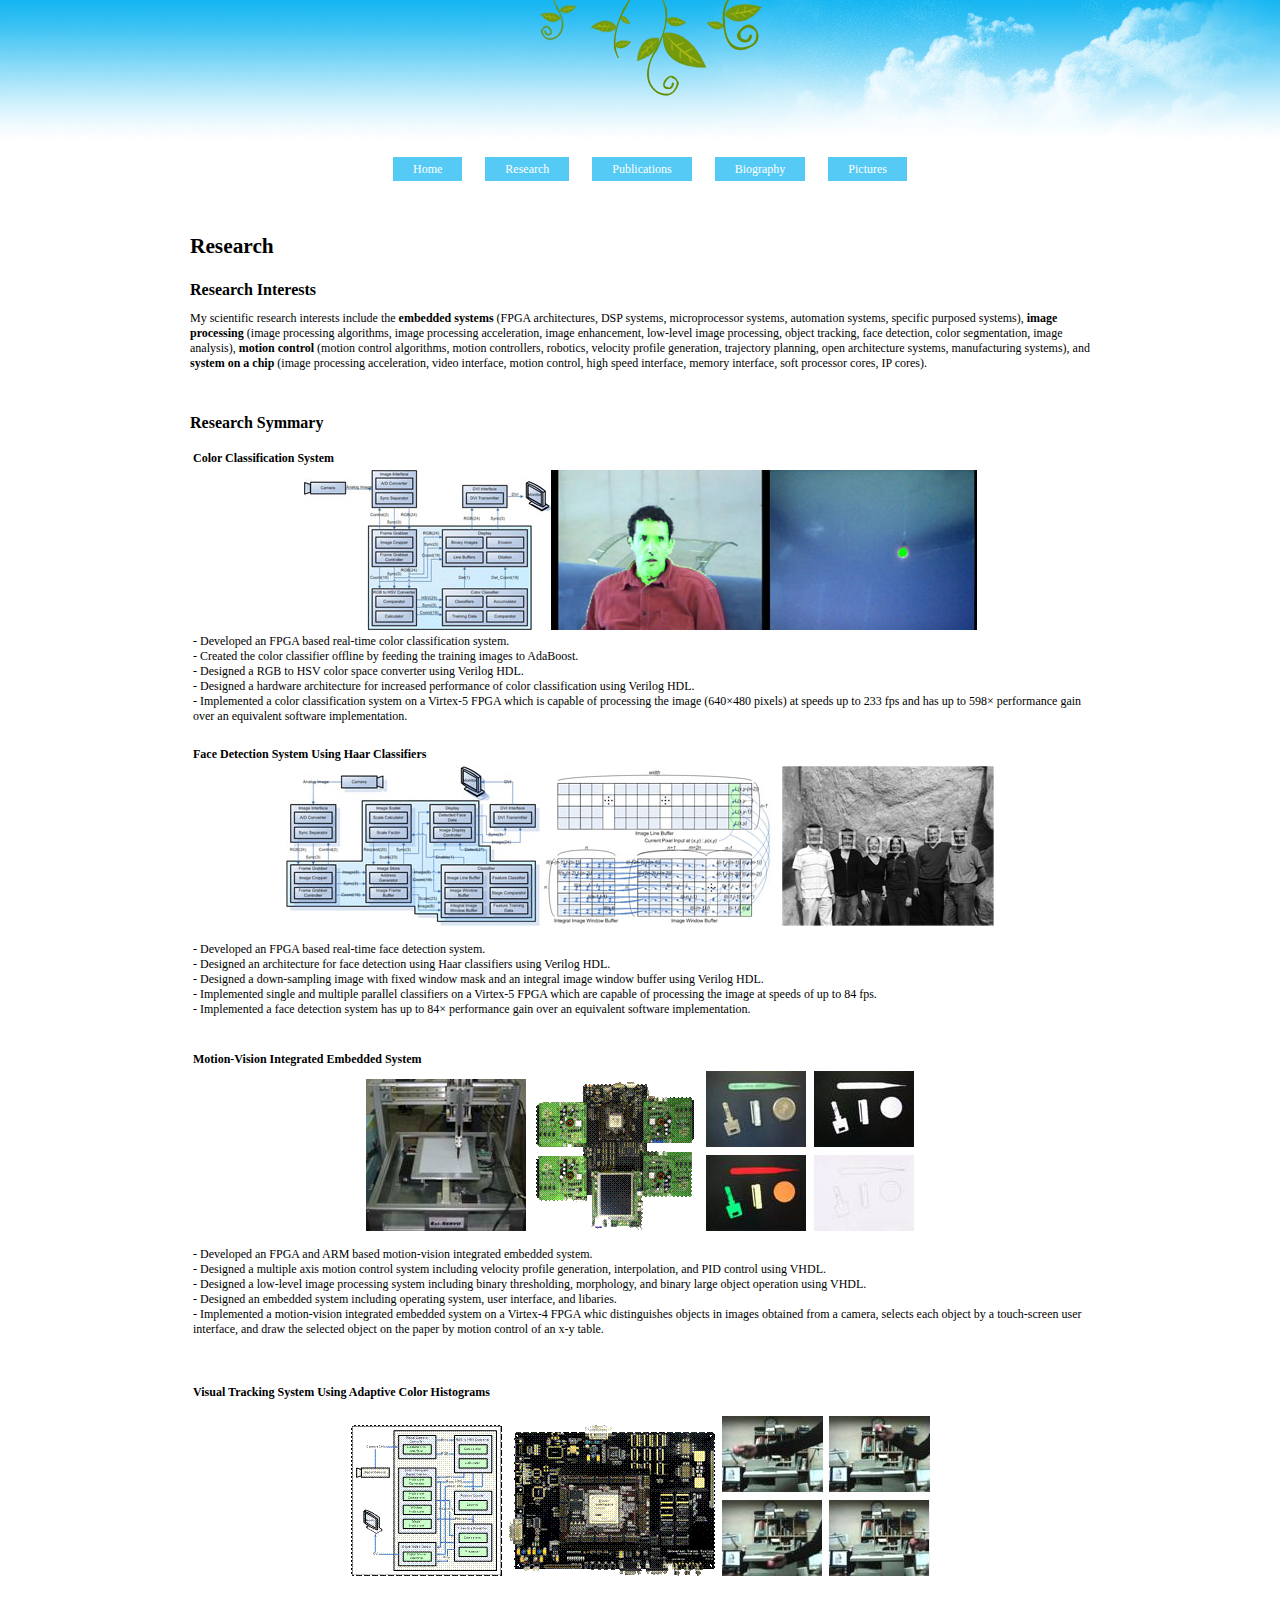
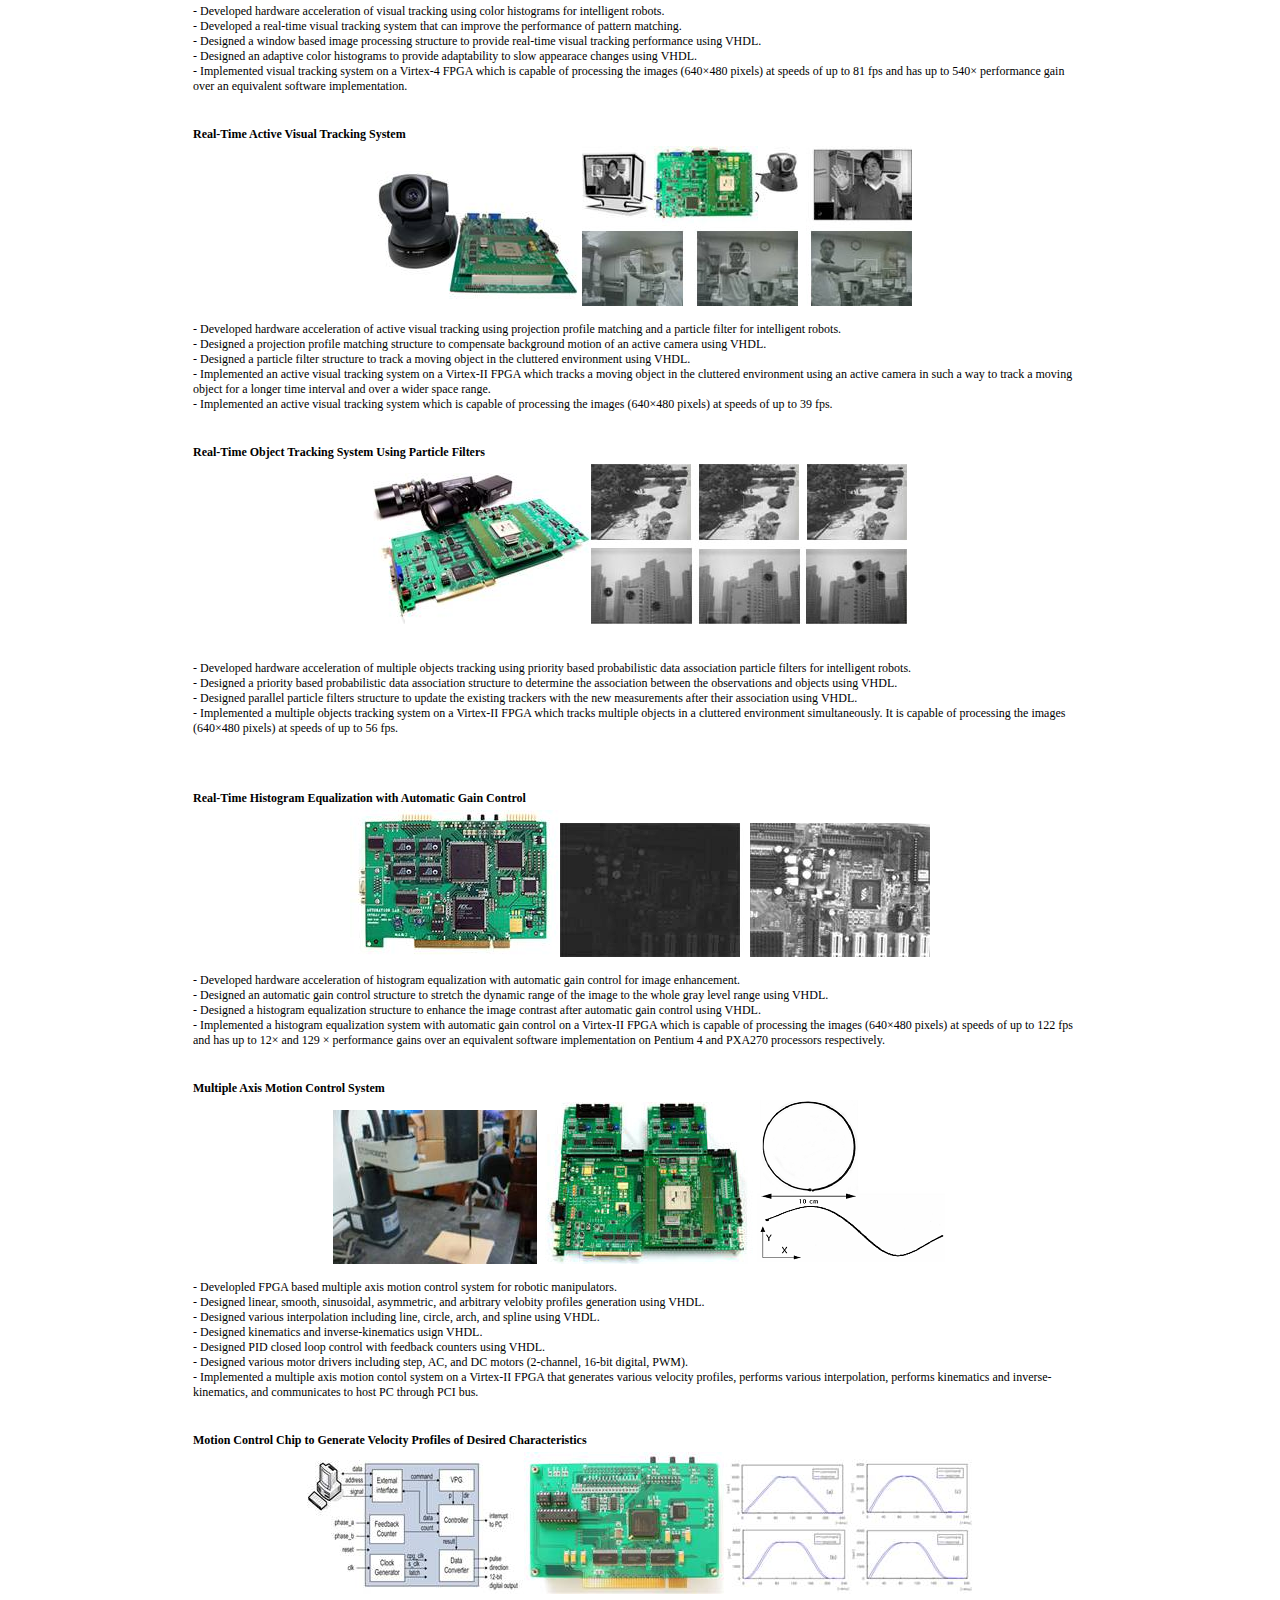
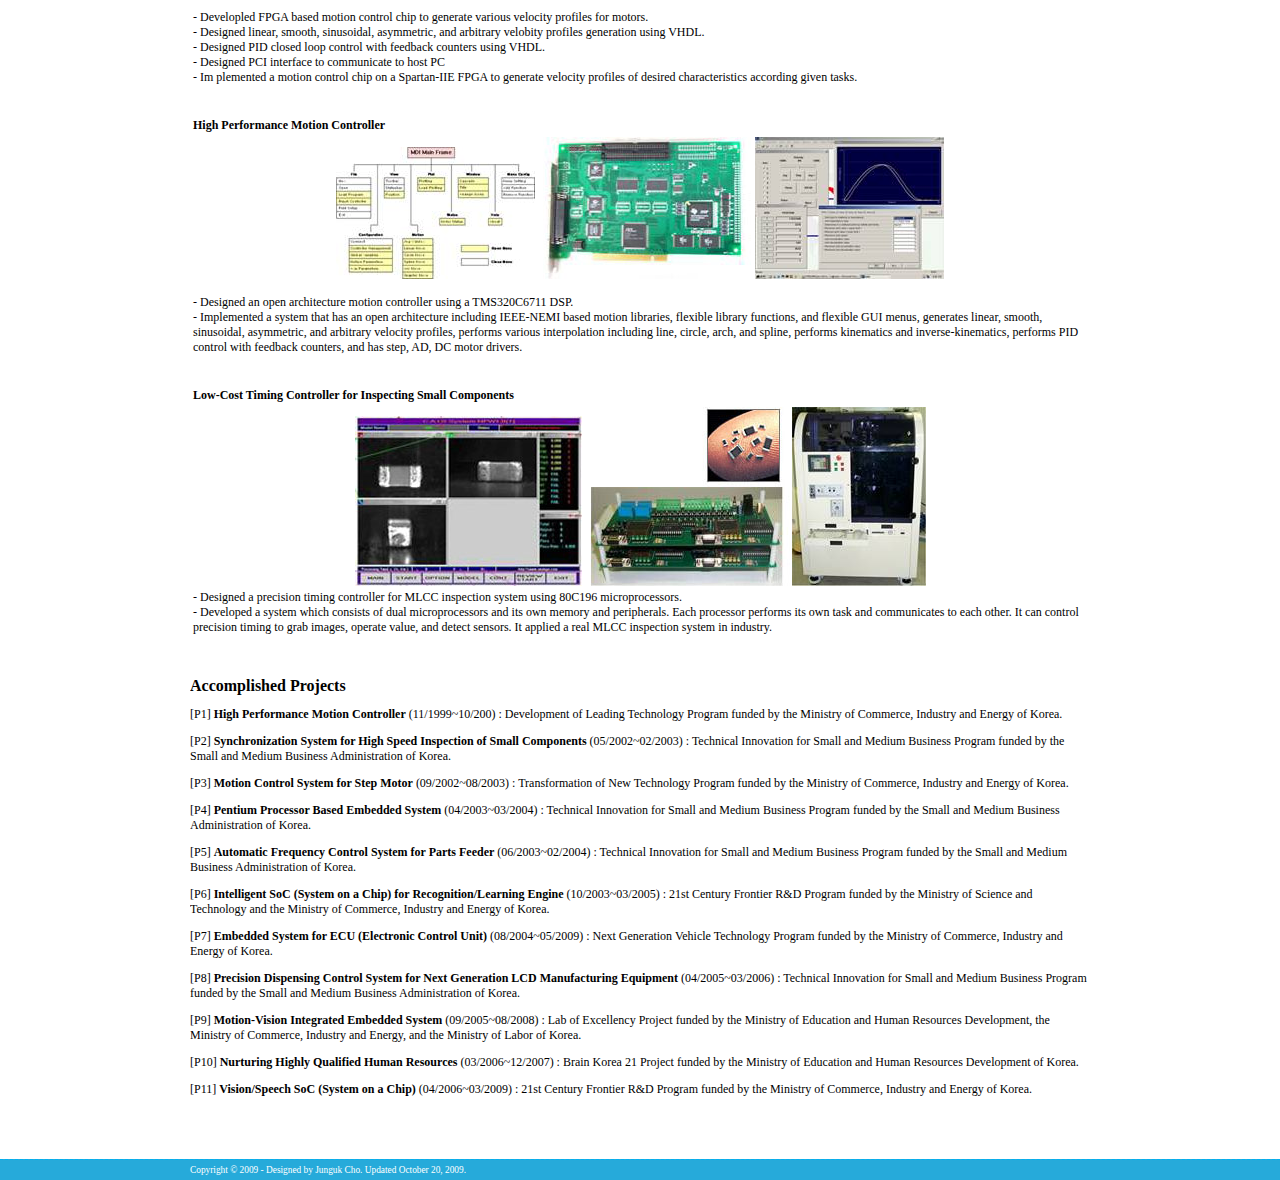
<file: research.html>
<!DOCTYPE html PUBLIC "-//W3C//DTD XHTML 1.0 Transitional//EN" "http://www.w3.org/TR/xhtml1/DTD/xhtml1-transitional.dtd">
<html xmlns="http://www.w3.org/1999/xhtml">
<head>
<meta http-equiv="Content-Type" content="text/html; charset=iso-8859-1" />
<title>Research | Junguk Cho</title>
<link rel="stylesheet" href="style.css" />
<script type="text/javascript" src="functions.js">
</script>
<style type="text/css">
<!--
.style1 {
	font-size: 16pt;
	font-weight: bold;
}
.style2 {
	font-size: 12pt;
	font-weight: bold;
}
a:hover {
	color: #999999;
}

-->
</style>
</head>

<body>
<div id="header">
		<div id="headerpic"><img src="images/cloud1.gif" width="800" height="153" /></div>
</div>
<div id="menu">
	<ul id="menulist">
    	<li><a href="index.html">Home</a></li>
        <li><a href="research.html">Research</a></li>
        <li><a href="publications.html">Publications</a></li>
        <li><a href="biography.html">Biography</a></li>
        <li><a href="pictures.html">Pictures</a></li>
    </ul>
</div>
<div id="wrapper">
  <p class="style1">Research</p>
  <p><span class="style2">Research Interests</span></p>
  <p>My scientific research interests include the <strong>embedded systems</strong> (FPGA architectures, DSP systems,  microprocessor systems, automation systems, specific purposed systems), <strong>image processing</strong> (image processing algorithms, image processing acceleration, image enhancement, low-level image processing, object tracking, face detection, color segmentation, image analysis),  <strong>motion control</strong> (motion control algorithms, motion controllers, robotics, velocity profile generation, trajectory planning, open architecture systems, manufacturing systems), and <strong>system on a chip</strong> (image processing acceleration, video interface, motion control, high speed interface, memory interface, soft processor cores, IP cores).</p>
  <p>&nbsp;</p>
  <p class="style2">Research Symmary</p>
  <table width="900" border="0" align="center">
    <tr>
      <td><strong>Color Classification  System</strong></td>
    </tr>
    <tr>
      <td><div align="center"><img src="images/color_classification_01.jpg" width="247" height="160" /><img src="images/color_classification_02.jpg" width="213" height="160" /><img src="images/color_classification_03.jpg" width="213" height="160" /></div></td>
    </tr>
    <tr>
      <td>- Developed an FPGA based real-time color classification system.<br />
        - Created the color classifier offline by feeding the training images to AdaBoost.<br />
        - Designed a RGB to HSV color space converter using Verilog HDL. <br />
        - Designed a hardware architecture for increased performance of color classification using Verilog HDL.<br />
        - Implemented a color classification system on a Virtex-5 FPGA which is capable of processing the image (640&times;480 pixels) at speeds up to 233 fps and has up to 598&times; performance gain over an equivalent software implementation. </td>
    </tr>
    <tr>
      <td>&nbsp;</td>
    </tr>
    <tr>
      <td><strong>Face Detection System Using Haar Classifiers</strong></td>
    </tr>
    <tr>
      <td><div align="center"><img src="images/face_detection_01.jpg" width="254" height="160" /><img src="images/face_detection_02.jpg" width="242" height="160" /><img src="images/face_detection_03.jpg" width="212" height="160" /></div></td>
    </tr>
    <tr>
      <td><p>- Developed an FPGA based real-time face detection system.<br />
          - Designed an architecture for face detection using Haar classifiers using Verilog HDL.<br />
          - Designed a down-sampling image with fixed window mask and an integral image window buffer using Verilog HDL.<br />
          - Implemented single and multiple parallel classifiers on a Virtex-5 FPGA which are capable of processing the image at speeds of up to 84 fps. <br />
          - Implemented a face detection system has up to 84&times; performance gain over an equivalent software implementation.</p>      </td>
    </tr>
    <tr>
      <td>&nbsp;</td>
    </tr>
    <tr>
      <td><strong>Motion-Vision Integrated Embedded System </strong></td>
    </tr>
    <tr>
      <td><div align="center"><img src="images/motion_vision_01.jpg" width="160" height="152" /><img src="images/motion_vision_02.gif" width="180" height="151" /><img src="images/motion_vision_03.jpg" width="208" height="160" /></div></td>
    </tr>
    
    <tr>
      <td><p>	- Developed an FPGA and ARM based motion-vision integrated embedded system.<br />
        	- Designed a multiple axis motion control system including velocity profile generation, interpolation, and PID control using VHDL.<br />
        	- Designed a low-level image processing system including binary thresholding, morphology, and binary large object operation using VHDL. <br />
        	- Designed an embedded  system including operating system, user interface, and libaries.<br />
        	- Implemented a motion-vision integrated embedded system on a Virtex-4 FPGA whic distinguishes objects in images obtained from a camera, selects each object by a touch-screen user interface, and draw the selected object on the paper by motion control of an x-y table.<br />
   	        <br />
      </p>      </td>
    </tr>
  </table>
  <br />
  <table width="900" border="0" align="center">
    <tr>
      <td><strong>Visual Tracking System Using Adaptive Color Histograms </strong></td>
    </tr>
    <tr>
      <td height="16"><p align="center"><img src="images/color_tracking_01.gif" width="151" height="151" /><img src="images/color_tracking_02.gif" width="220" height="151" /><img src="images/color_tracking_03.jpg" width="208" height="160" /></p>        </td>
    </tr>
    
    <tr>
      <td>	<p>- Developed hardware acceleration of visual tracking using color histograms for intelligent robots. <br />
        	- Developed a real-time visual tracking system that can improve the performance of pattern matching.<br />
      - Designed a window based image processing structure to provide real-time visual tracking performance using VHDL.<br />
      - Designed an adaptive color histograms  to provide adaptability to slow appearace changes using VHDL.<br />
      - Implemented visual tracking system on a Virtex-4 FPGA which is capable of processing the images (640&times;480 pixels) at speeds of up to 81 fps and has up to 540&times; performance gain over an equivalent software implementation.</p>      </td>
    </tr>
  </table>
  <br />
  <table width="900" border="0" align="center">
    <tr>
      <td><strong>Real-Time Active Visual Tracking System </strong></td>
    </tr>
    <tr>
      <td><div align="center"><img src="images/active_tracking_01.jpg" width="213" height="151" /><img src="images/active_tracking_02.jpg" width="330" height="160" /></div></td>
    </tr>
    
    <tr>
      <td height="60"><p>	- Developed hardware acceleration of active visual tracking using projection profile matching and a particle filter for intelligent robots.<br />
        - Designed a projection profile matching structure to compensate background motion of an active camera using VHDL.<br />
          - Designed a particle filter structure to track a moving object in the cluttered environment using VHDL.<br />
          - Implemented an active visual tracking system on a Virtex-II FPGA which tracks a moving object in the cluttered environment using an active camera in such a way to track a moving object for a longer time interval and over a wider space range.<br />
            - Implemented an active visual tracking system  which is capable of processing the images (640&times;480 pixels) at speeds of up to 39 fps.</p>      </td>
    </tr>
  </table>
  <br />
  <table width="900" border="0" align="center">
    <tr>
      <td><strong>Real-Time Object Tracking System Using Particle Filters </strong></td>
    </tr>
    <tr>
      <td><div align="center"><img src="images/object_tracking_01.jpg" width="218" height="151" /><img src="images/object_tracking_02.jpg" width="316" height="160" /></div></td>
    </tr>
    
    <tr>
      <td height="142">	<p>- Developed hardware acceleration of multiple objects tracking using priority based probabilistic data association particle filters for intelligent robots.<br />
        - Designed a priority based probabilistic data association structure to determine the association between the observations and objects using VHDL.<br />
      - Designed parallel particle filters structure to update the existing trackers with the new measurements after their association using VHDL.<br />
      - Implemented a multiple objects tracking system on a Virtex-II FPGA which tracks multiple objects in a cluttered environment simultaneously. It is capable of processing the images (640&times;480 pixels) at speeds of up to 56 fps.</p>      </td>
    </tr>
  </table>
  <br />
  <table width="900" border="0" align="center">
    <tr>
      <td><strong>Real-Time Histogram Equalization with Automatic Gain Control  </strong></td>
    </tr>
    <tr>
      <td><div align="center"><img src="images/histogram_equalization_01.jpg" width="210" height="147" /><img src="images/histogram_equalization_02.jpg" width="190" height="134" /><img src="images/histogram_equalization_03.jpg" width="180" height="134" /></div></td>
    </tr>
    <tr>
      <td>	<p>- Developed hardware acceleration of histogram equalization with automatic gain control for image enhancement.<br />
        - 
        Designed an automatic gain control structure to stretch the dynamic range of the image to the whole gray level range using VHDL.<br />
        - Designed a histogram equalization structure to enhance the image contrast after automatic gain control using VHDL.<br />
      - Implemented a histogram equalization system with automatic gain control on a Virtex-II FPGA which is capable of processing the images (640&times;480 pixels) at speeds of up to 122 fps and has up to 12&times; and 129 &times; performance gains over an equivalent software implementation on Pentium 4 and PXA270 processors respectively.</p>      </td>
    </tr>
  </table>
  <br />
  <table width="900" border="0" align="center">
    <tr>
      <td><strong>Multiple Axis Motion Control System </strong></td>
    </tr>
    <tr>
      <td><div align="center"><img src="images/multiple_axis_01.jpg" width="204" height="154" /><img src="images/multiple_axis_02.jpg" width="220" height="162" /><img src="images/multiple_axis_03.gif" width="190" height="164" /></div></td>
    </tr>
    <tr>
      <td>	<p>- Developled FPGA based multiple axis motion control system for robotic manipulators.<br />
          - 
        Designed linear, smooth, sinusoidal, asymmetric,  and arbitrary velobity profiles generation using VHDL.<br />
        - Designed various interpolation including line, circle, arch, and spline using VHDL.<br />
        - Designed kinematics and inverse-kinematics usign VHDL.<br />
        - Designed PID closed loop control with feedback counters using VHDL. <br />
          - Designed various motor drivers including step, AC, and DC motors (2-channel, 16-bit digital, PWM).<br />
      - Implemented a multiple axis motion contol system on a Virtex-II FPGA that generates various velocity profiles, performs various interpolation, performs kinematics and inverse-kinematics, and communicates to host PC through PCI bus. </p>      </td>
    </tr>
  </table>
  <br />
  <table width="900" border="0" align="center">
    <tr>
      <td><strong>Motion Control Chip to Generate Velocity Profiles of Desired Characteristics </strong></td>
    </tr>
    <tr>
      <td><div align="center"><img src="images/motion_control_01.jpg" width="217" height="134" /><img src="images/motion_control_02.jpg" width="200" height="142" /><img src="images/motion_control_03.jpg" width="249" height="135" /></div></td>
    </tr>
    <tr>
      <td>	<p>- Developled FPGA based motion control chip to generate various velocity profiles for motors. <br />
        	- Designed linear, smooth, sinusoidal, asymmetric,  and arbitrary velobity profiles generation using VHDL.<br />
        	- Designed PID closed loop control with feedback counters using VHDL.<br />
        	- 
       	  Designed PCI interface to communicate to host PC <br />
          - Im plemented a motion control chip on a Spartan-IIE FPGA to generate velocity profiles of desired characteristics according given tasks. </p>      </td>
    </tr>
  </table>
  <br />
  <table width="900" border="0" align="center">
    <tr>
      <td><strong>High Performance Motion Controller </strong></td>
    </tr>
    <tr>
      <td><div align="center"><img src="images/high_motion_01.jpg" width="199" height="132" /><img src="images/high_motion_02.jpg" width="220" height="142" /><img src="images/high_motion_03.jpg" width="189" height="142" /></div></td>
    </tr>
    <tr>
      <td>	<p>- Designed an open architecture motion controller using a TMS320C6711 DSP.<br />
      - Implemented a system that has an open architecture including IEEE-NEMI based motion libraries, flexible library functions, and flexible GUI menus, generates linear, smooth, sinusoidal, asymmetric, and arbitrary velocity profiles, performs various interpolation including line, circle, arch, and spline, performs kinematics and inverse-kinematics, performs PID control with feedback counters, and has step, AD, DC motor drivers.<br />
        </p>      </td>
    </tr>
  </table>
  <br />
  <table width="900" border="0" align="center">
    <tr>
      <td><strong>Low-Cost Timing Controller for Inspecting Small Components</strong> </td>
    </tr>
    <tr>
      <td><div align="center"><img src="images/timing_control_01.jpg" width="227" height="170" /><img src="images/timing_control_02.jpg" width="210" height="179" /><img src="images/timing_control_03.jpg" width="134" height="179" /></div></td>
    </tr>
    
    <tr>
      <td>	- Designed a precision timing controller for MLCC inspection system using 80C196 microprocessors.<br />
   	  - Developed a system which consists of dual microprocessors and its own memory and peripherals. Each processor performs its own task and communicates to each other. It can control precision timing to grab images, operate value, and detect sensors. It applied a real MLCC inspection system in industry.</td>
    </tr>
  </table>
  <p>&nbsp;</p>
  <p><span class="style2">Accomplished Projects</span></p>
  <p>[P1]    <strong>High Performance Motion Controller</strong> (11/1999~10/200) : Development of Leading Technology Program funded by the Ministry of Commerce, Industry and Energy  of Korea.</p>
  <p>[P2] <strong>Synchronization System for High Speed Inspection of Small Components</strong> (05/2002~02/2003) : Technical Innovation for Small and Medium Business Program  funded by the Small and Medium Business Administration of Korea.</p>
  <p>[P3] <strong>Motion Control System for Step Motor</strong> (09/2002~08/2003) : Transformation of New Technology Program funded by the Ministry of Commerce, Industry and Energy  of Korea.</p>
  <p>[P4] <strong>Pentium Processor Based Embedded System</strong> (04/2003~03/2004) : Technical Innovation for Small and Medium Business Program funded by the Small and Medium Business Administration of Korea.</p>
  <p>[P5] <strong>Automatic Frequency Control System for Parts Feeder</strong> (06/2003~02/2004) : Technical Innovation for Small and Medium Business Program funded by the Small and Medium Business Administration of Korea.</p>
  <p>[P6] <strong>Intelligent SoC (System on a Chip) for Recognition/Learning Engine</strong> (10/2003~03/2005) : 21st Century Frontier R&amp;D Program funded by the Ministry of Science and Technology and the Ministry of Commerce, Industry and Energy of Korea.</p>
  <p>[P7] <strong>Embedded System for ECU (Electronic Control Unit)</strong> (08/2004~05/2009) : Next Generation Vehicle Technology Program funded by the Ministry of Commerce, Industry and Energy of Korea.</p>
  <p>[P8] <strong>Precision Dispensing Control System for Next Generation LCD Manufacturing Equipment</strong> (04/2005~03/2006) : Technical Innovation for Small and Medium Business Program funded by the Small and Medium Business Administration of Korea.</p>
  <p>[P9] <strong>Motion-Vision Integrated Embedded System</strong> (09/2005~08/2008) : Lab of Excellency Project funded by the Ministry of Education and Human Resources Development, the Ministry of Commerce, Industry and Energy, and the Ministry of Labor of Korea.</p>
  <p>[P10] <strong>Nurturing Highly Qualified Human Resources</strong> (03/2006~12/2007) : Brain Korea 21 Project funded by the Ministry of Education and Human Resources Development of Korea.</p>
  <p>[P11] <strong>Vision/Speech SoC (System on a Chip)</strong> (04/2006~03/2009) : 21st Century Frontier R&amp;D Program funded by the Ministry of Commerce, Industry and Energy of Korea.</p>
</div>
<div id="endofpage">
		<div style="width:900px;margin:0pt auto;padding-top:5px;padding-bottom:5px">
			Copyright &#169; 2009 - Designed by Junguk Cho. Updated October 20, 2009.		</div>
</div>
</body>
</html>
</file>
<file: style.css>
/* CSS Document */

body {margin:0;padding:0;font-family:verdana;font-size:9pt;
background:url(images/bgheader.gif) repeat-x top left scroll;
}
p {white-space:normal}

a {color:#000000;text-decoration:none}
a:hover {color:#ffffff;}

div#menu ul#menulist li a {color:#FFFFFF}
div.sidebarnavitem:hover{background-color:#99CC00;}
div.sidebarnavitem a:hover{color:#FFFFFF}


#wrapper {
	width:900px;
	margin-left:auto;
	margin-right:auto;
	overflow:auto;
	margin-top:3em;
}

#header {
	width:100%;
	/*background-image:url(bgheader.gif); */
	height:150px;
}

#headerpic {
	text-align:right;
}

#header h1 {}

#nav {
	width:900px;
	margin-left:auto;
	margin-right:auto;
	margin-top:10px;
}

.navitem {
	float:left;
	width:100px;
	padding:5px;
	border-left:1px dotted #6F9C03;
	border-bottom:1px dotted #6F9C03;
	margin-right:3px;
	background-color:#BEFE5F;
}

#menu {
	text-align:center;
	width:900px;
	margin:0pt auto;
}

li {
	list-style-type:none;
	display:inline;
	margin-right:20px;
	/* background-color:#00b0f1; */
	background-color:#55caf5;
	padding:5px 20px;
	text-align:center;
	color:#FFFFFF;

}

li:hover{
	background-color:#99CC00;

}

#middle {
	width:620px;
	float:left;
	margin-top:5px;
	padding-right:20px;
	border-right:1px dashed #bfbfbf;
}

#sidebar {
	width:220px;
	margin-top:15px;
	margin-left:670px;
}

#footer {
	width:100%;
	background-image:url(bgfooter.gif);
	background-repeat:repeat-x;
	overflow:auto;
	border-top:1px dashed #bfbfbf;
}

#footercontent {
	width:900px;
	margin:0pt auto;
	padding-bottom:10px;
	padding-top:10px;
	overflow:auto;
}

.label {
	color:#000000;
	width:250px;
	float:left;
	text-align:left;
}

.sublinkitem {
	border-bottom:1px dotted #bfbfbf;
	padding-top:4px;
	padding-bottom:4px;
	width:200px;
}

#endofpage {
	width:100%;
	background-color:#26aada;
	color:#FFFFFF;
	font-size:7pt;
	border-top:1px dashed #00b0f1;
	margin-top:50px;
}


div.sidebarnavitem {
	border-bottom:1px dashed #bfbfbf;
	padding-top:6px;
	padding-bottom:2px;
	text-align:right;
}

#linksnav {
	margin-top:25px;
}

#headerpic {
	/*background:url(cloud1.gif) top right scroll no-repeat; */
	width:100%;
}
</file>
